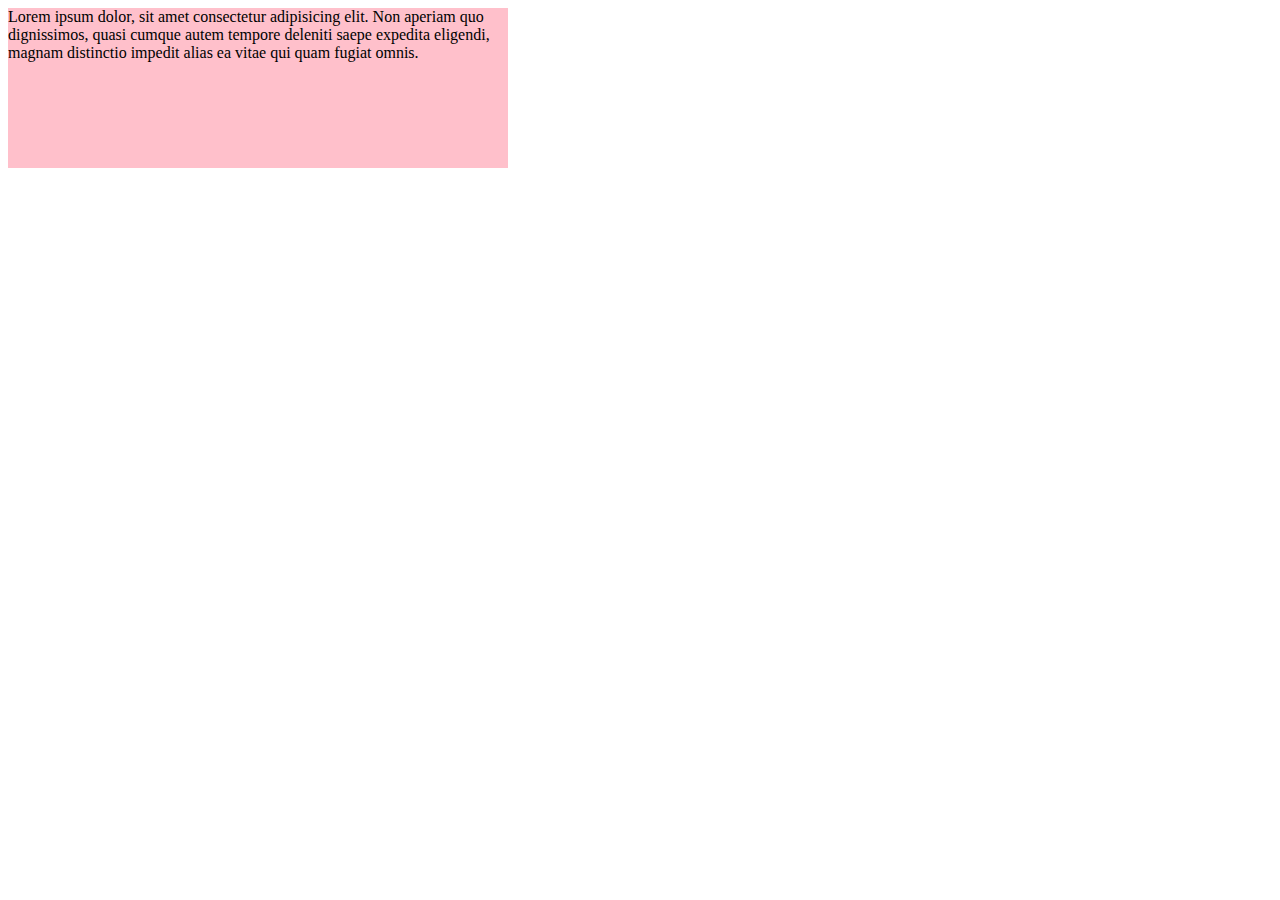
<file: eser/esercitazione.html>
<!DOCTYPE html>
<html>


<head>
    <link rel="stylesheet" href="style2.css">


</head>

<body>
    <div class="padre">

        <div class="primo">Lorem ipsum dolor, sit amet consectetur adipisicing elit. Non aperiam quo dignissimos, quasi
            cumque autem tempore deleniti saepe expedita eligendi, magnam distinctio impedit alias ea vitae qui quam
            fugiat omnis.</div>

    </div>
</body>

</html>
</file>
<file: eser/style2.css>
.primo {
    width: 500px;
    background-color: pink;
    transition-duration: 1000ms;
    transition-property: width;
    transition-timing-function: ease-out;
    transition-delay: 0.2s;

    box-sizing: border-box;
    height: 160px;


}

.primo:hover {
    margin-left: 10px;
    width: 1000px;

    margin-top: 10px;
}
</file>
